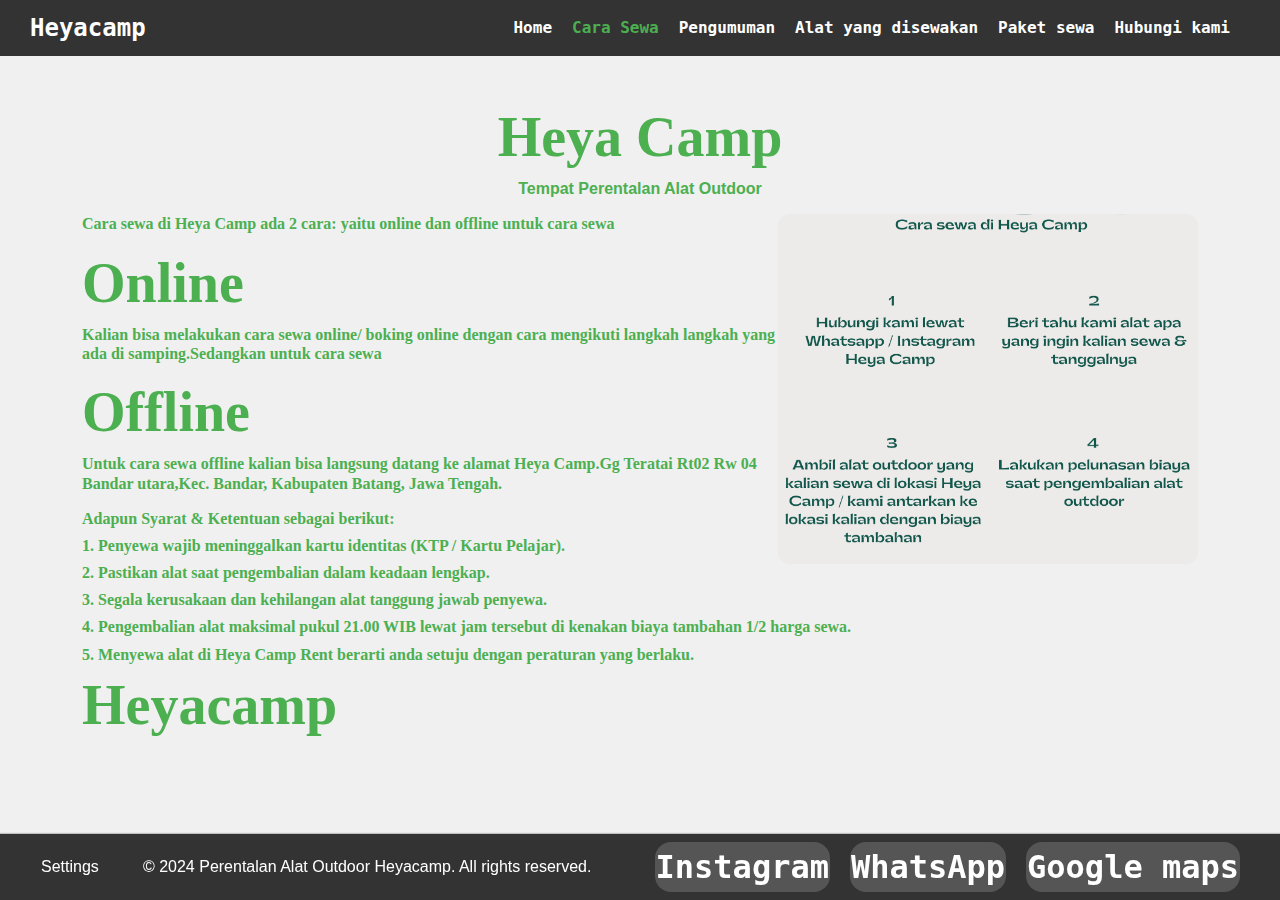
<file: index.html>
<!DOCTYPE html>
<html lang="en">
<head>
    <meta charset="UTF-8">
    <meta http-equiv="X-UA-Compatible" content="IE=edge">
    <meta name="viewport" content="width=device-width, initial-scale=1.0">
    <title>LinkTree - Heya Camp</title>
    <link
     rel="stylesheet" 
     href="https://cdn.jsdelivr.net/npm/bootstrap@5.3.3/dist/css/bootstrap.min.css">
     <link rel="stylesheet" href="cara sewa.css">
    <link rel="website icon" type="png" href="East 2023.png">
     
</head>
<style>
    body {
        margin: 0;
        font-family: Arial, sans-serif;
        background-color: #f0f0f0; /* Background color for the body */
    }
    .taskbar {
        position: fixed;
        bottom: 0;
        left: 0;
        width: 100%;
        background-color: #333; /* Dark background color for the taskbar */
        color: white;
        display: flex;
        justify-content: space-between;
        align-items: center;
        padding: 20px 40px;
        box-shadow: 0px -1px 1px rgba(0, 0, 0, 0.2); /* Optional: Adds a subtle shadow at the bottom */
        z-index: 1000; /* Ensures it stays above other content */
    }
    .taskbar-item {
        padding: 1px 1px;
        cursor: pointer;
        transition: background-color 0.3s;
    }
    .taskbar-item:hover {
        background-color: #555; /* Darker background color on hover */
    }
    .quick-links {
        display: flex;
        align-items: center;
        height: 1px;
    }
    .quick-link {
        margin-left: 20px;
        padding: 1px 1px;
        background-color: #555;
        color: white;
        text-decoration: none;
        transition: background-color 0.3s;
        border-radius: 1rem;
    }
    .quick-link:hover {
        background-color: #777;
    }
    </style>
<body>
    <nav class="navbar">
        <div class="logo">
            <a href="#">Heyacamp</a>
        </div>
        <div class="nav-links">
            <ul>
                <li><a href=" https://akbarbtg445.github.io/Heyaweb/" >Home</a></li>
                <li><a href="https://akbarbtg445.github.io/Carasewa/" class="active">Cara Sewa</a></li>
                <li><a href="https://www.instagram.com/s/aGlnaGxpZ2h0OjE4MjQ0MzExNDEyMjY3NTEy?story_media_id=3410477476047537277_55662927827&igsh=MWk1bDRvb2RrZWF0bg==">Pengumuman</a></li>
                <li><a href="https://akbarbtg445.github.io/Alat-yang-disewakan/">Alat yang disewakan</a></li>
                <li><a href="https://akbarbtg445.github.io/Paketsewa/">Paket sewa</a></li>
                <li><a href="https://akbarbtg445.github.io/Hubungi-kami/">Hubungi kami</a></li>
            </ul>
        </div>
    </nav>
    
     
</body>
<body>
    <div class="container mt-5">
        <div class="">
        </div> 
        <div class="text-center mt-3">
            <h1>Heya Camp</h1>
            <h2>Tempat Perentalan Alat Outdoor</h2>
        </div>
        <div class="text-reight mt-3">
        </div>
            <div class="float-reight mt-3">
                <img id="Camp" src="carsewa.png" alt="" style="width: 420px; height: 350px; float: right;">
            </div>
         <div class="float-leaft mt-3">
                <H3>Cara sewa di Heya Camp ada 2 cara: yaitu online dan offline untuk cara sewa  </H3>
            </div>
            <div class="float-leaft mt-3">
                <H1>Online</H1>
                <H3>Kalian bisa melakukan cara sewa online/ boking online dengan cara mengikuti langkah langkah yang ada di samping.Sedangkan untuk cara sewa </H3>
            </div>
            <div class="float-leaft mt-3">
                <H1>Offline</H1>
                <h3>Untuk cara sewa offline kalian bisa langsung datang ke alamat Heya Camp.Gg Teratai Rt02 Rw 04 Bandar utara,Kec. Bandar, Kabupaten Batang, Jawa Tengah.  </h3>
            </div>
            <div class="float-leaft mt-3">
                <h3>Adapun Syarat & Ketentuan sebagai berikut:</h3>
                <h3>1. Penyewa wajib meninggalkan kartu identitas (KTP / Kartu Pelajar).</h3>
                <h3>2. Pastikan alat saat pengembalian dalam keadaan lengkap.</h3>
                <h3>3. Segala kerusakaan dan kehilangan alat tanggung jawab penyewa.</h3>
                <h3>4. Pengembalian alat maksimal pukul 21.00 WIB lewat jam tersebut di kenakan biaya tambahan 1/2 harga sewa.</h3>
                <h3>5. Menyewa alat di Heya Camp Rent berarti anda setuju dengan peraturan yang berlaku.</h3>
                <h1>Heyacamp</h1>

    </div>
    
    <div class="taskbar">
        <div class="taskbar-item">Settings</div>
        <div class="copyright">
            &copy; 2024 Perentalan Alat Outdoor Heyacamp. All rights reserved.
        </div>
        
        
    
        <!-- Quick Links -->
        <div class="quick-links">
            <a href="https://www.instagram.com/heyacampp_?igsh=NndpZ2d6dXh0bzBx" class="quick-link">Instagram</a>
            <a href="https://wa.link/o87fdz" class="quick-link">WhatsApp</a>
            <a href="https://g.co/kgs/Pk3FV4i" class="quick-link">Google maps</a>
        </div>
    </div>
</body>
</html>
</file>
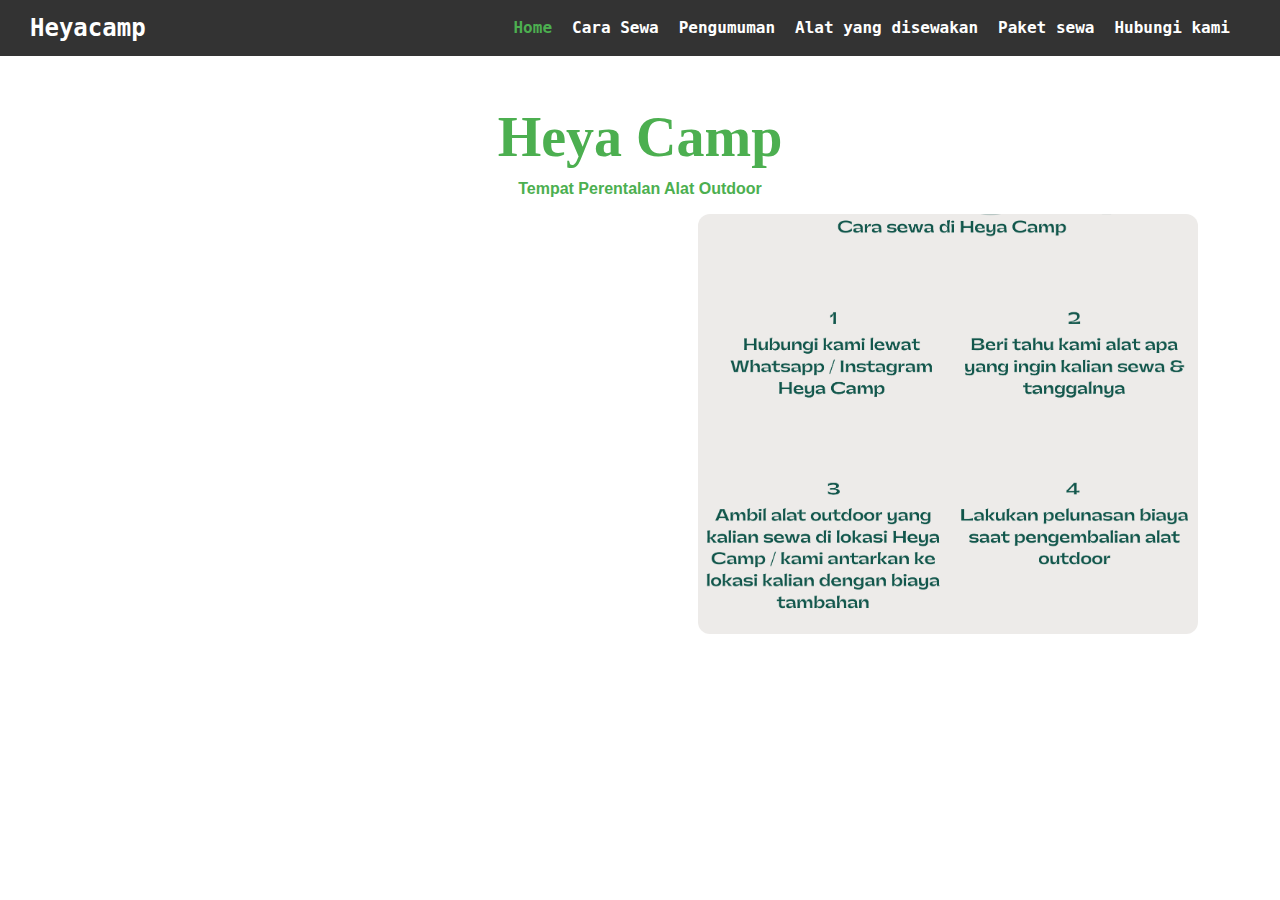
<file: carasewa.html>
<!DOCTYPE html>
<html lang="en">
<head>
    <meta charset="UTF-8">
    <meta http-equiv="X-UA-Compatible" content="IE=edge">
    <meta name="viewport" content="width=device-width, initial-scale=1.0">
    <title>LinkTree - Heya Camp</title>
    <link
     rel="stylesheet" 
     href="https://cdn.jsdelivr.net/npm/bootstrap@5.3.3/dist/css/bootstrap.min.css">
     <link rel="stylesheet" href="cara sewa.css">
     
</head>
<body>
    <nav class="navbar">
        <div class="logo">
            <a href="#">Heyacamp</a>
        </div>
        <div class="nav-links">
            <ul>
                <li><a href=" https://akbarbtg445.github.io/Heyaweb/" class="active">Home</a></li>
                <li><a href="#">Cara Sewa</a></li>
                <li><a href="https://www.instagram.com/s/aGlnaGxpZ2h0OjE4MjQ0MzExNDEyMjY3NTEy?story_media_id=3410477476047537277_55662927827&igsh=MWk1bDRvb2RrZWF0bg==">Pengumuman</a></li>
                <li><a href="#">Alat yang disewakan</a></li>
                <li><a href="#">Paket sewa</a></li>
                <li><a href="https://akbarbtg445.github.io/Hubungi-kami/">Hubungi kami</a></li>
            </ul>
        </div>
    </nav>
    
     
</body>
<body>
    <div class="container mt-5">
        <div class="">
        </div> 
        <div class="text-center mt-3">
            <h1>Heya Camp</h1>
            <h2>Tempat Perentalan Alat Outdoor</h2>
        </div>
        <div class="text-reight mt-3">
        </div>
            <div class="float-reight mt-3">
                <img id="Camp" src="carsewa.png" alt="" style="width: 500px; height: 420px; float: right;">
            </div>
    </div>
</body>
</html>
</file>
<file: cara sewa.css>
body {
    font-family: Arial, sans-serif;
    margin: 0;
    padding: 0;
}
.navbar {
    background-color: #333;
    color: #fff;
    display: flex;
    justify-content: space-between;
    align-items: center;
    padding: 10px 30px;
}

.navbar .logo a {
    color: #fff;
    text-decoration: none;
    font-size: 1.5rem;
    font-weight: bold;
}

.navbar .nav-links ul {
    list-style-type: none;
    margin: 0;
    padding: 0;
    display: flex;
}

.navbar .nav-links ul li {
    margin-right: 20px;
  
}

.navbar .nav-links ul li a {
    text-decoration: none;
    color: #fff;
    font-size: 1rem;
    transition: all 0.3s ease;
}

.navbar .nav-links ul li a:hover {
    color: #4CAF50; /* Green color on hover */
}

.navbar .nav-links ul li a.active {
    color: #4CAF50; /* Green color for active link */
}


body {
    margin: 0;
    padding: 0;
    width: 100%;
    height:100%;
    background-image: url();
    background-repeat: no-repeat;
    background-size: cover;
    display: bloc;
    font-family:Arial, sans-serif ;
}
 a{
    font-size: 32px;
    text-decoration: none;
    color: rgb(0, 0, 0);
    font-weight: bold;
    text-align: center;
    font-family: monospace;
}
h1{
    color: #4CAF50;
    text-decoration: none;
    font-size: 3.5rem;
    font-weight: bold;
    font-family: cursive;
}
h2{
    color:#4CAF50;
    font-family:sans-serif;
    font-size: 1rem;
    font-weight: bold;
}
h3{
    color: #4CAF50;
    text-decoration: none;
    font-size: 1rem;
    font-weight: bold;
    font-family: cursive;
}
img{
    border-radius: 12px;
}
</file>
